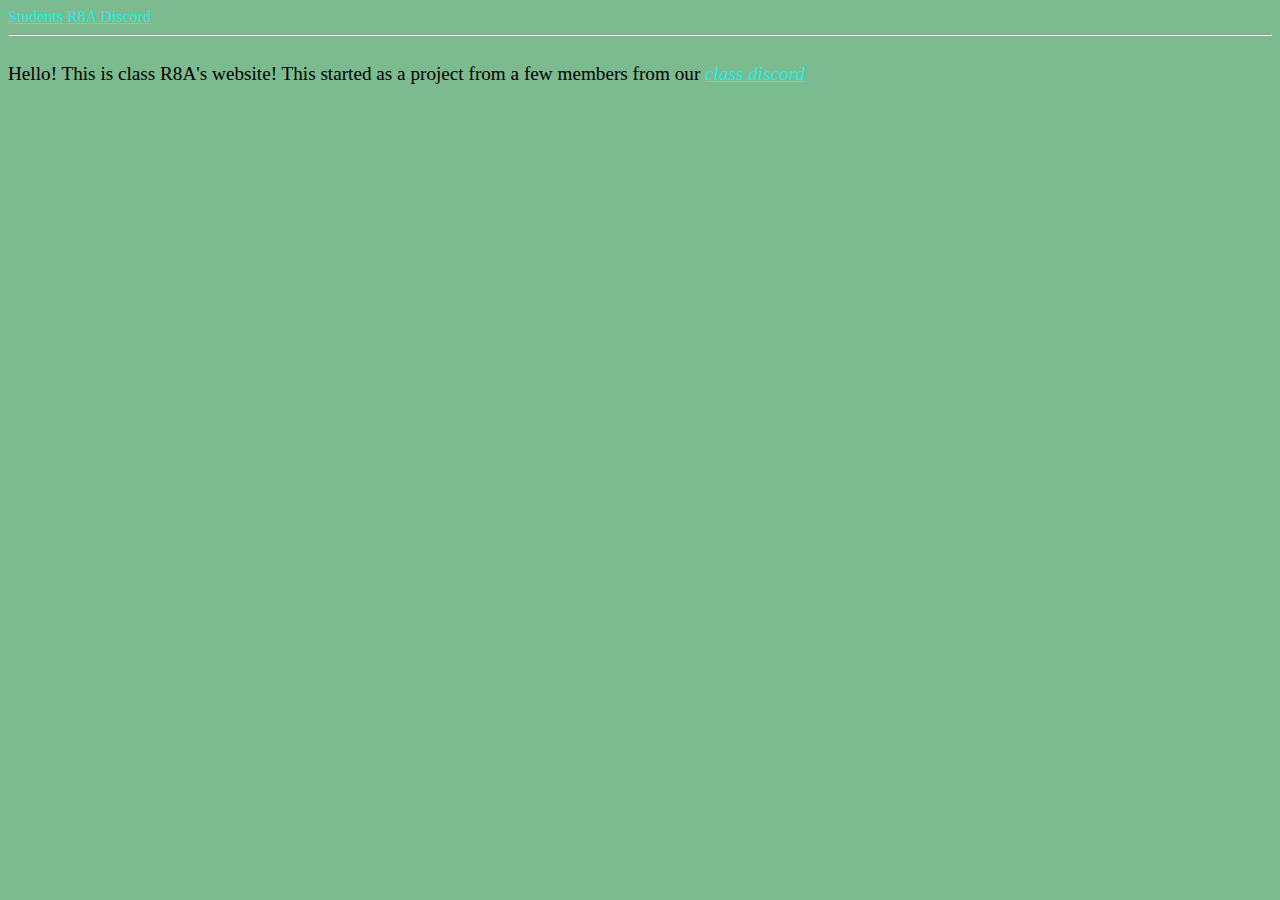
<file: homepage.html>
<!DOCTYPE html>
<html lang="en">
  <head>
    <meta charset="UTF-8" />
    <meta http-equiv="X-UA-Compatible" content="IE=edge" />
    <meta name="viewport" content="width=device-width, initial-scale=1.0" />
    <title>Welcome to R8A!</title>
    <link rel="stylesheet" href="background.css" />
  </head>
  <body>
    <div>
      <a href="index.html" style="color: rgba(0, 255, 255, 0.801)">Students</a>
      <r> </r>
      <a
        href="https://discord.gg/txf7umFrpT"
        style="color: rgba(0, 255, 255, 0.801)"
        >R8A Discord</a
      >
      <hr
        style="color: black; opacity: 150%; text-decoration-thickness: 150%"
      />
    </div>
    <p style="float: left; font-size: larger">
      Hello! This is class R8A's website! This started as a project from a few
      members from our
      <a
        href="https://discord.gg/txf7umFrpT"
        style="color: rgba(0, 255, 255, 0.801)"
        ><em>class discord</em></a
      >
    </p>
  </body>
</html>
</file>
<file: background.css>
body {
  background-color: rgba(85, 165, 109, 0.767);
}
</file>
